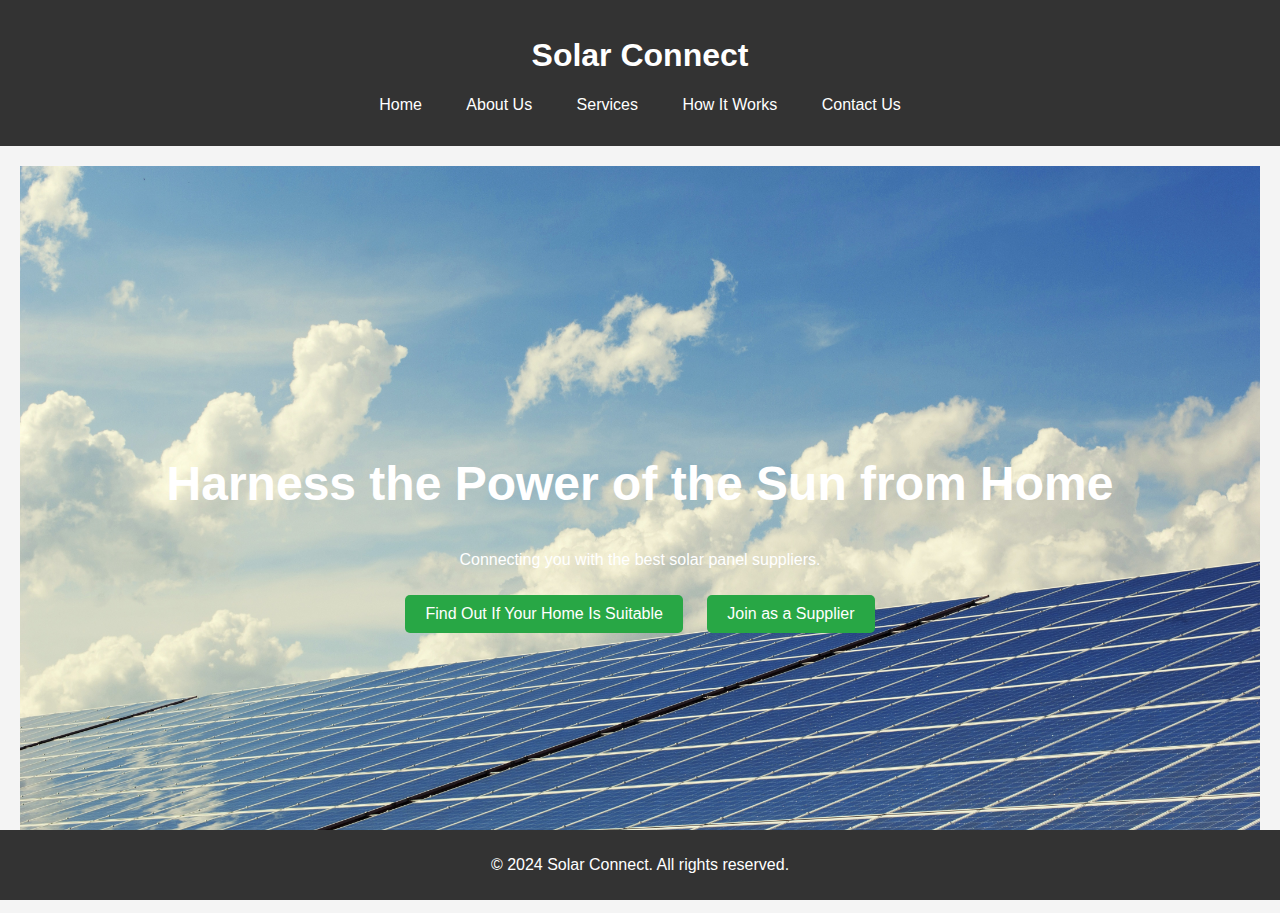
<file: files/index.html>
<!DOCTYPE html>
<html lang="en">
<head>
    <meta charset="UTF-8">
    <meta name="viewport" content="width=device-width, initial-scale=1.0">
    <title>Solar Connect</title>
    <link rel="stylesheet" href="style.css">
</head>
<body>
    <header>
        <h1>Solar Connect</h1>
        <nav>
            <ul>
                <li><a href="index.html">Home</a></li>
                <li><a href="about.html">About Us</a></li>
                <li><a href="services.html">Services</a></li>
                <li><a href="how-it-works.html">How It Works</a></li>
                <li><a href="contact.html">Contact Us</a></li>
            </ul>
        </nav>
    </header>
    <main>
        <section class="hero">
            <h2>Harness the Power of the Sun from Home</h2>
            <p>Connecting you with the best solar panel suppliers.</p>
            <a href="services.html" class="cta">Find Out If Your Home Is Suitable</a>
            <a href="contact.html" class="cta">Join as a Supplier</a>
        </section>
    </main>
    <footer>
        <p>&copy; 2024 Solar Connect. All rights reserved.</p>
    </footer>
</body>
</html>
</file>
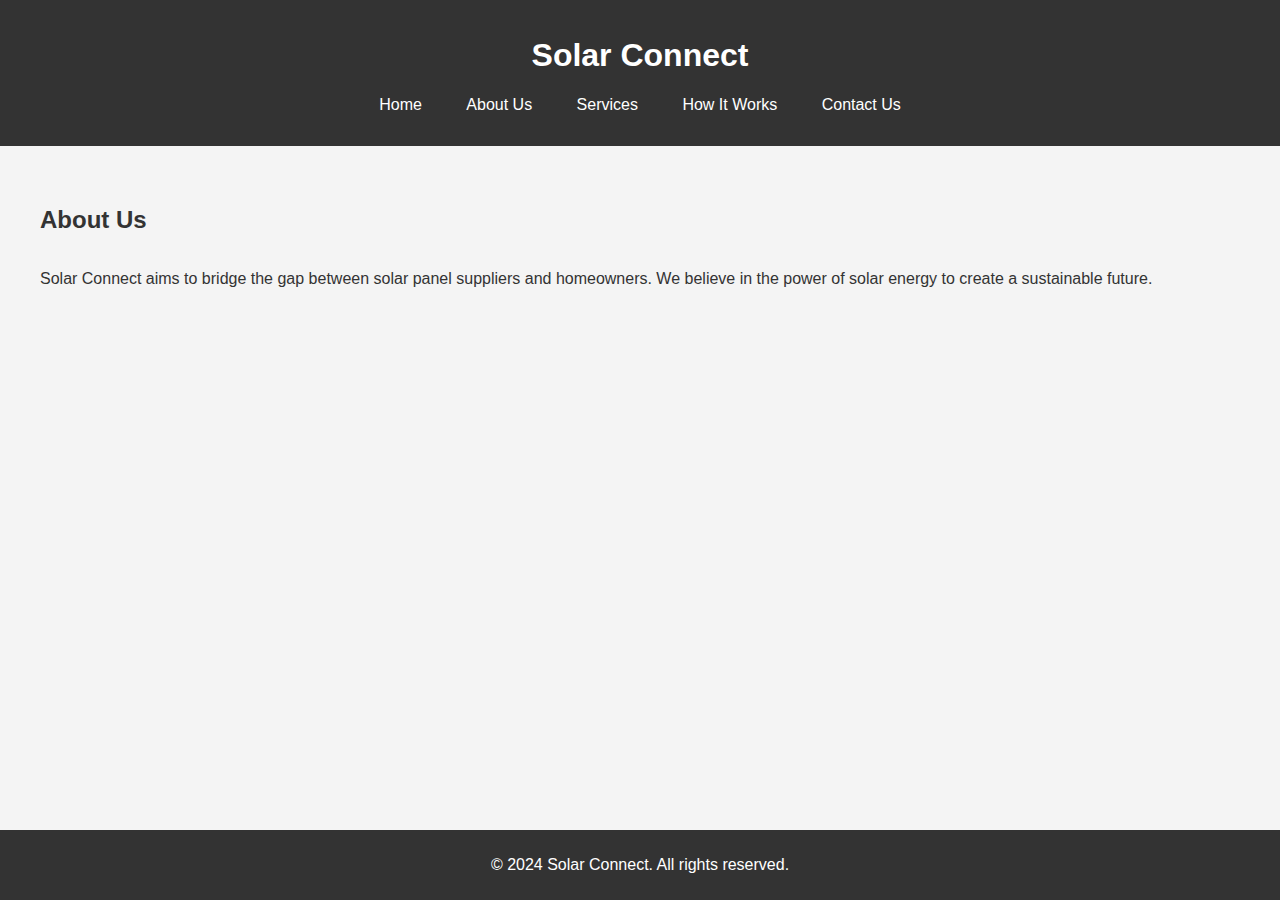
<file: files/about.html>
<!DOCTYPE html>
<html lang="en">
<head>
    <meta charset="UTF-8">
    <meta name="viewport" content="width=device-width, initial-scale=1.0">
    <title>About Us - Solar Connect</title>
    <link rel="stylesheet" href="style.css">
</head>
<body>
    <header>
        <h1>Solar Connect</h1>
        <nav>
            <ul>
                <li><a href="index.html">Home</a></li>
                <li><a href="about.html">About Us</a></li>
                <li><a href="services.html">Services</a></li>
                <li><a href="how-it-works.html">How It Works</a></li>
                <li><a href="contact.html">Contact Us</a></li>
            </ul>
        </nav>
    </header>
    <main>
        <!-- <section class="about">
            <h2>About Us</h2>
            <p>Solar Connect aims to bridge the gap between solar panel suppliers and homeowners. We believe in the power of solar energy to create a sustainable future.</p>
        </section> -->

        <section class="about">
            <div class="section-text">
                <h2>About Us</h2>
                <p>Solar Connect aims to bridge the gap between solar panel suppliers and homeowners. We believe in the power of solar energy to create a sustainable future.</p>
            </div>
            <div class="bg-image">
                <!-- <img src="solar-panels.jpg" alt="Solar Panels"> -->
            </div>
        </section>

    </main>
    <footer>
        <p>&copy; 2024 Solar Connect. All rights reserved.</p>
    </footer>
</body>
</html>
</file>
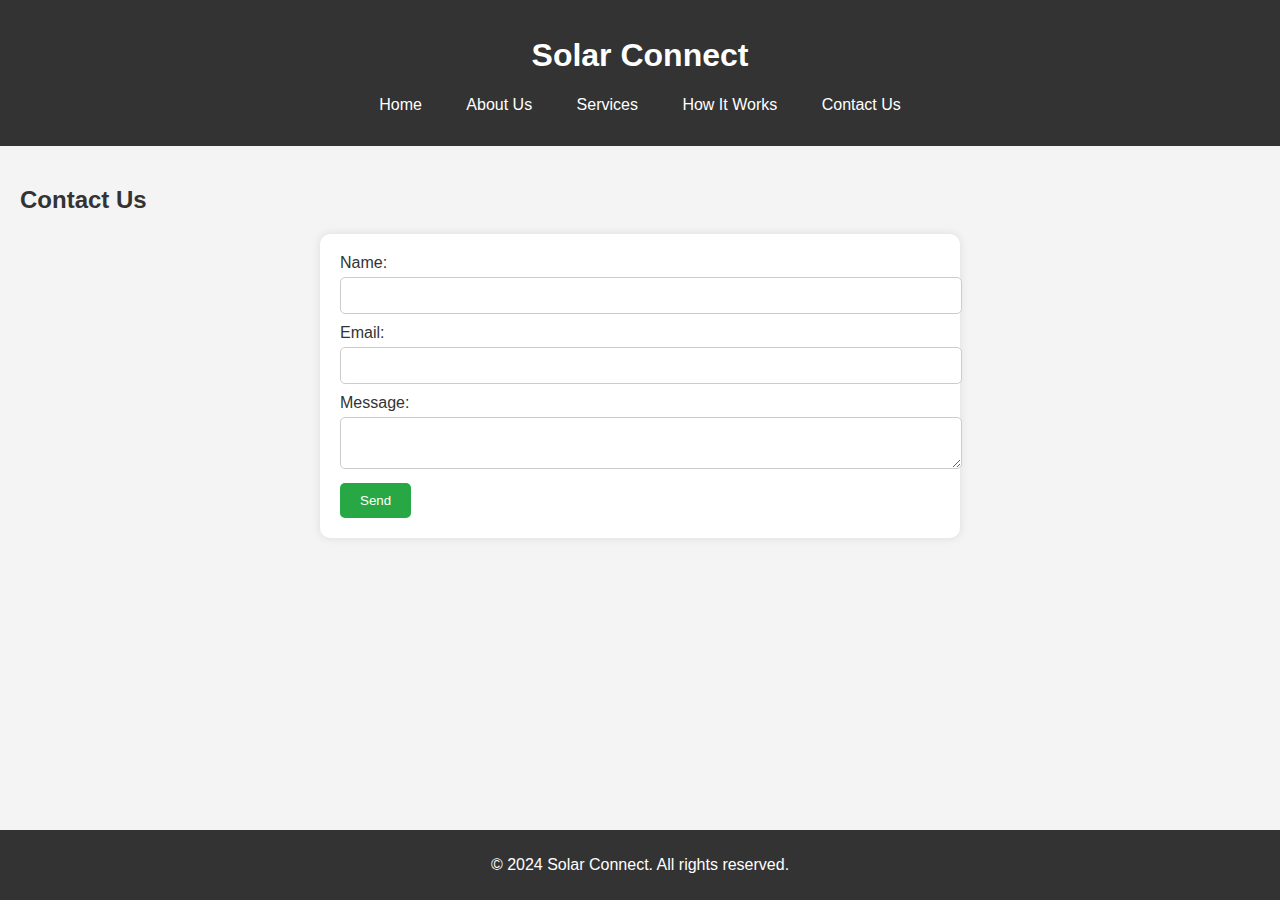
<file: files/contact.html>
<!DOCTYPE html>
<html lang="en">
<head>
    <meta charset="UTF-8">
    <meta name="viewport" content="width=device-width, initial-scale=1.0">
    <title>Contact Us - Solar Connect</title>
    <link rel="stylesheet" href="style.css">
</head>
<body>
    <header>
        <h1>Solar Connect</h1>
        <nav>
            <ul>
                <li><a href="index.html">Home</a></li>
                <li><a href="about.html">About Us</a></li>
                <li><a href="services.html">Services</a></li>
                <li><a href="how-it-works.html">How It Works</a></li>
                <li><a href="contact.html">Contact Us</a></li>
            </ul>
        </nav>
    </header>
    <main>
        <section class="contact">
            <h2>Contact Us</h2>
            <form id="contact-form">
                <label for="name">Name:</label>
                <input type="text" id="name" name="name" required>
                
                <label for="email">Email:</label>
                <input type="email" id="email" name="email" required>
                
                <label for="message">Message:</label>
                <textarea id="message" name="message" required></textarea>
                
                <button type="submit">Send</button>
            </form>
        </section>
    </main>
    <footer>
        <p>&copy; 2024 Solar Connect. All rights reserved.</p>
    </footer>
</body>
</html>
</file>
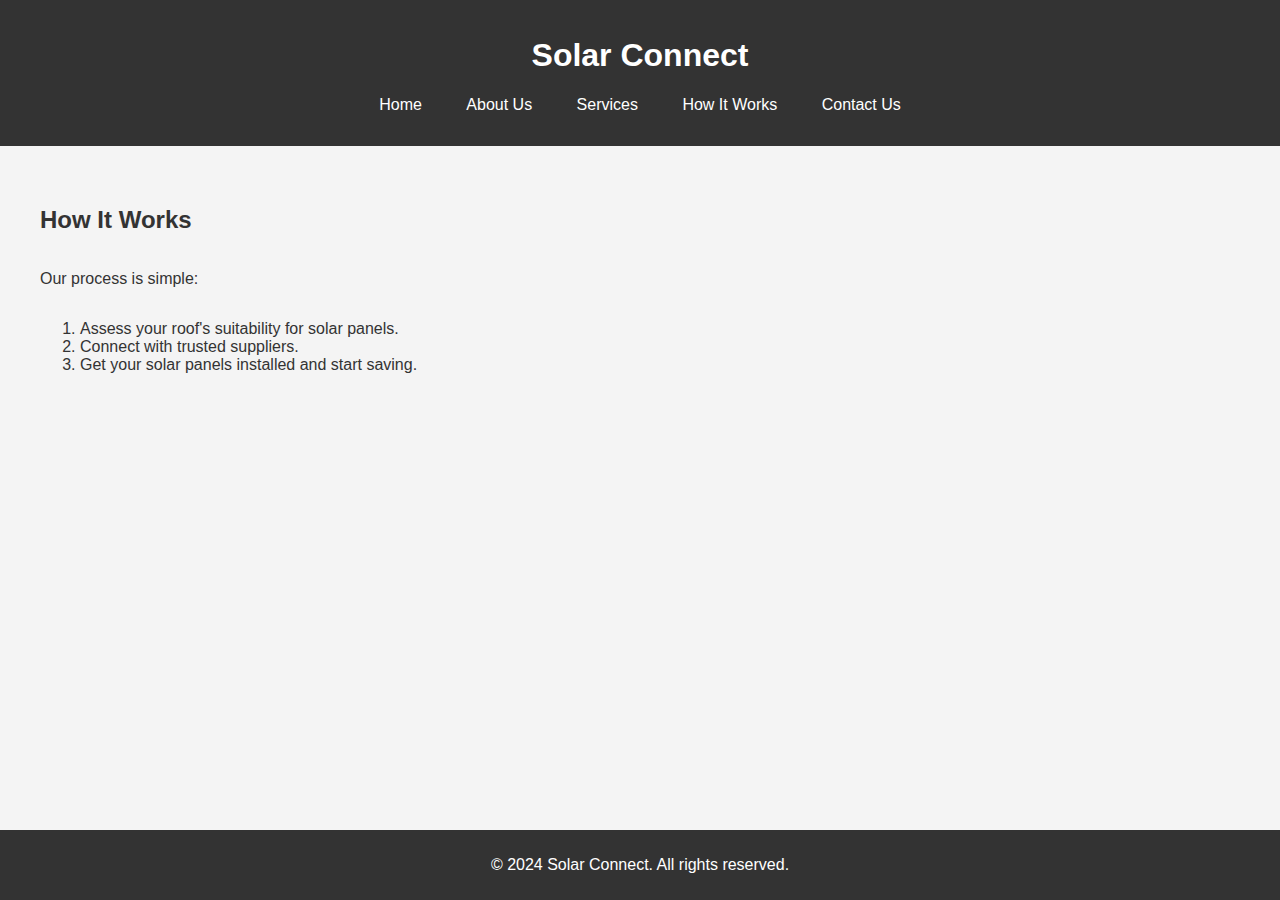
<file: files/how-it-works.html>
<!DOCTYPE html>
<html lang="en">
<head>
    <meta charset="UTF-8">
    <meta name="viewport" content="width=device-width, initial-scale=1.0">
    <title>How It Works - Solar Connect</title>
    <link rel="stylesheet" href="style.css">
</head>
<body>
    <header>
        <h1>Solar Connect</h1>
        <nav>
            <ul>
                <li><a href="index.html">Home</a></li>
                <li><a href="about.html">About Us</a></li>
                <li><a href="services.html">Services</a></li>
                <li><a href="how-it-works.html">How It Works</a></li>
                <li><a href="contact.html">Contact Us</a></li>
            </ul>
        </nav>
    </header>
    <main>
        <!-- <section class="how-it-works">
            <h2>How It Works</h2>
            <p>Our process is simple:</p>
            <ol>
                <li>Assess your roof's suitability for solar panels.</li>
                <li>Connect with trusted suppliers.</li>
                <li>Get your solar panels installed and start saving.</li>
            </ol>
        </section> -->

        <section class="how-it-works">
            <div class="section-text">
                <h2>How It Works</h2>
                <p>Our process is simple:</p>
                <ol>
                    <li>Assess your roof's suitability for solar panels.</li>
                    <li>Connect with trusted suppliers.</li>
                    <li>Get your solar panels installed and start saving.</li>
                </ol>
            </div>
            <div class="bg-image">
                <!-- <img src="solar-panels.jpg" alt="Solar Panels"> -->
            </div>
        </section>

    </main>
    <footer>
        <p>&copy; 2024 Solar Connect. All rights reserved.</p>
    </footer>
</body>
</html>
</file>
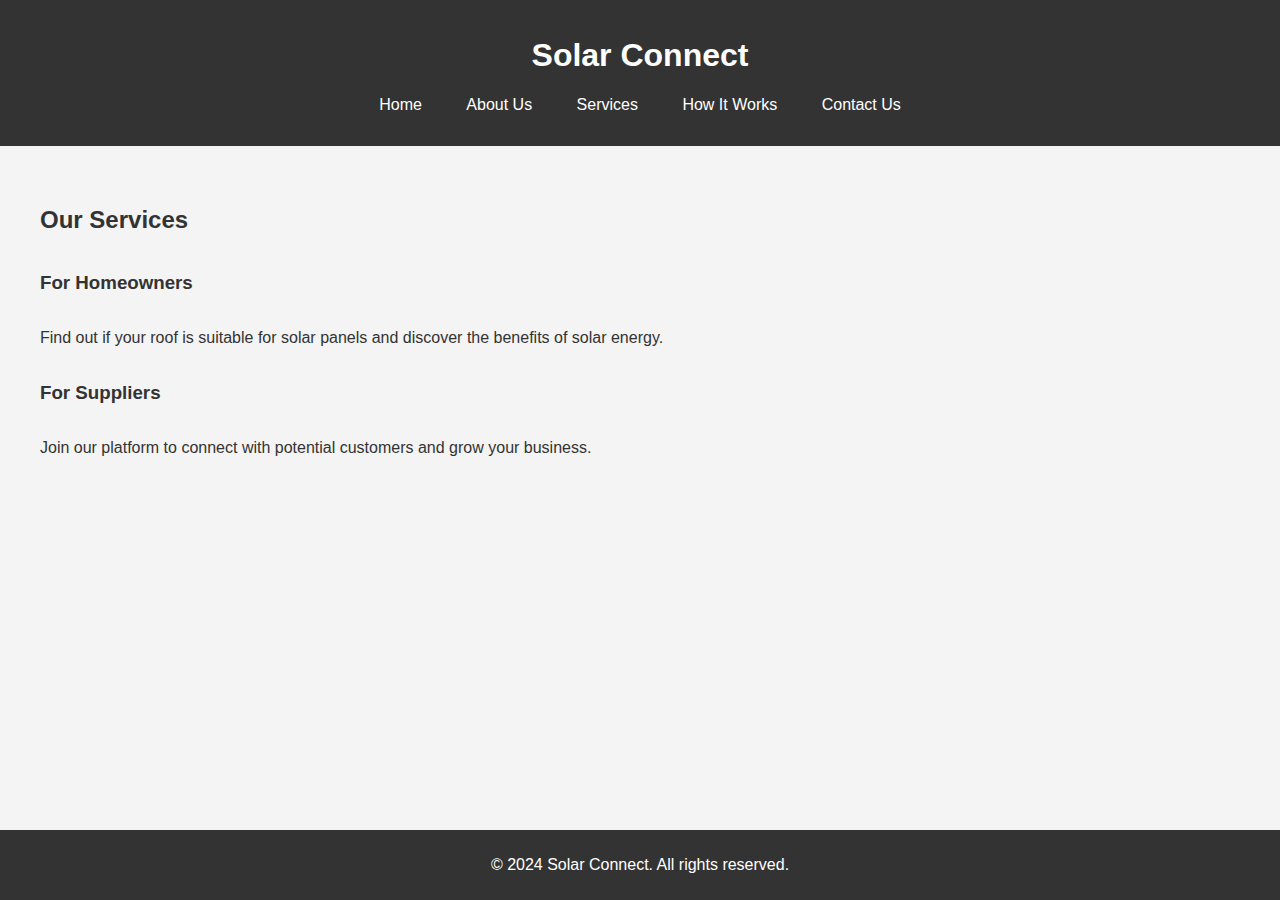
<file: files/services.html>
<!DOCTYPE html>
<html lang="en">
<head>
    <meta charset="UTF-8">
    <meta name="viewport" content="width=device-width, initial-scale=1.0">
    <title>Services - Solar Connect</title>
    <link rel="stylesheet" href="style.css">
</head>
<body>
    <header>
        <h1>Solar Connect</h1>
        <nav>
            <ul>
                <li><a href="index.html">Home</a></li>
                <li><a href="about.html">About Us</a></li>
                <li><a href="services.html">Services</a></li>
                <li><a href="how-it-works.html">How It Works</a></li>
                <li><a href="contact.html">Contact Us</a></li>
            </ul>
        </nav>
    </header>
    <main>
        <!-- <section class="services">
            <h2>Our Services</h2>
            <h3>For Homeowners</h3>
            <p>Find out if your roof is suitable for solar panels and discover the benefits of solar energy.</p>
            <h3>For Suppliers</h3>
            <p>Join our platform to connect with potential customers and grow your business.</p>
        </section> -->

        <section class="services">
            <div class="section-text">
                <h2>Our Services</h2>
                <h3>For Homeowners</h3>
                <p>Find out if your roof is suitable for solar panels and discover the benefits of solar energy.</p>
                <h3>For Suppliers</h3>
                <p>Join our platform to connect with potential customers and grow your business.</p>
            </div>
            <div class="bg-image">
                <!-- <img src="solar-panels.jpg" alt="Solar Panels"> -->
            </div>
        </section>

    </main>
    <footer>
        <p>&copy; 2024 Solar Connect. All rights reserved.</p>
    </footer>
</body>
</html>
</file>
<file: files/style.css>
/* body {
    font-family: Arial, sans-serif;
    margin: 0;
    padding: 0;
    background-color: #f4f4f4;
    color: #333;
}

header {
    background-color: #333;
    color: white;
    padding: 1em 0;
    text-align: center;
}

nav ul {
    list-style-type: none;
    padding: 0;
}

nav ul li {
    display: inline;
    margin: 0 20px;
}

nav ul li a {
    color: white;
    text-decoration: none;
}

.hero {
    background: url('solar-panels.jpg') no-repeat center center/cover;
    color: white;
    text-align: center;
    padding: 250px 20px;
}

.hero h2 {
    font-size: 3em;
}

.cta {
    display: inline-block;
    padding: 10px 20px;
    margin: 10px;
    background-color: #28a745;
    color: white;
    text-decoration: none;
    border-radius: 5px;
}

.cta:hover {
    background-color: #218838;
}

main {
    padding: 20px;
}

.section-container {
    display: flex;
    align-items: center;
    justify-content: space-between;
    max-width: 1200px;
    margin: 0 auto;
    padding: 20px;
}

.section-text {
    flex: 1;
    max-width: 1200px;
    text-align: left;
    padding-right: 20px;
}

.bg-image {
    flex: 1;
    max-width: 1200px;
    text-align: right;
}

.bg-image img {
    max-width: 100%;
    height: auto;
    border-radius: 10px;
}

footer {
    background-color: #333;
    color: white;
    text-align: center;
    padding: 10px 0;
    position: absolute;
    bottom: 0;
    width: 100%;
} */

body {
    font-family: Arial, sans-serif;
    margin: 0;
    padding: 0;
    background-color: #f4f4f4;
    color: #333;
}

header {
    background-color: #333;
    color: white;
    padding: 1em 0;
    text-align: center;
}

nav ul {
    list-style-type: none;
    padding: 0;
}

nav ul li {
    display: inline;
    margin: 0 20px;
}

nav ul li a {
    color: white;
    text-decoration: none;
}

.hero {
    background: url('solar-panels.jpg') no-repeat center center/cover;
    color: white;
    text-align: center;
    padding: 250px 20px;
}

.hero h2 {
    font-size: 3em;
}

.cta {
    display: inline-block;
    padding: 10px 20px;
    margin: 10px;
    background-color: #28a745;
    color: white;
    text-decoration: none;
    border-radius: 5px;
}

.cta:hover {
    background-color: #218838;
}

main {
    padding: 20px;
}

.section-container {
    display: flex;
    height: 100vh;
}

.section-text {
    flex: 1;
    text-align: left;
    padding: 20px;
    display: flex;
    flex-direction: column;
    justify-content: center;
}

.bg-image {
    flex: 1;
    max-width: 1200px;
    background: url('solar-panels.jpg') no-repeat center center/cover;
}

footer {
    background-color: #333;
    color: white;
    text-align: center;
    padding: 10px 0;
    width: 100%;
    position: fixed;
    bottom: 0;
}

form {
    max-width: 600px;
    margin: 0 auto;
    background: white;
    padding: 20px;
    border-radius: 10px;
    box-shadow: 0 0 10px rgba(0, 0, 0, 0.1);
    text-align: left;
}

form label {
    display: block;
    margin-bottom: 5px;
}

form input, form textarea {
    width: 100%;
    padding: 10px;
    margin-bottom: 10px;
    border: 1px solid #ccc;
    border-radius: 5px;
}

form button {
    padding: 10px 20px;
    background-color: #28a745;
    color: white;
    border: none;
    border-radius: 5px;
    cursor: pointer;
}

form button:hover {
    background-color: #218838;
}
</file>
